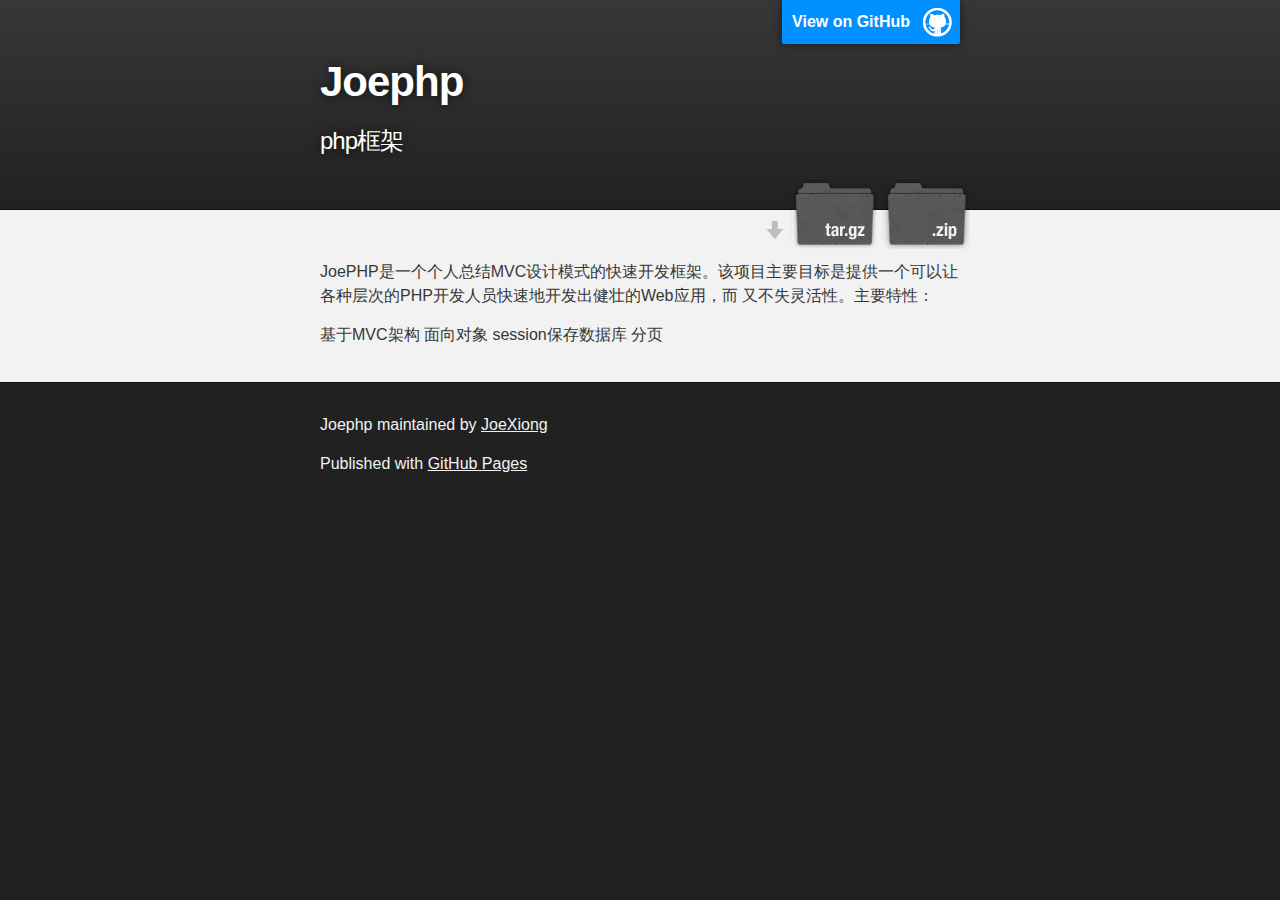
<file: index.html>
<!DOCTYPE html>
<html>

  <head>
    <meta charset='utf-8'>
    <meta http-equiv="X-UA-Compatible" content="chrome=1">
    <meta name="description" content="Joephp : php框架">

    <link rel="stylesheet" type="text/css" media="screen" href="stylesheets/stylesheet.css">

    <title>Joephp</title>
  </head>

  <body>

    <!-- HEADER -->
    <div id="header_wrap" class="outer">
        <header class="inner">
          <a id="forkme_banner" href="https://github.com/JoeXiong/JoePHP">View on GitHub</a>

          <h1 id="project_title">Joephp</h1>
          <h2 id="project_tagline">php框架</h2>

            <section id="downloads">
              <a class="zip_download_link" href="https://github.com/JoeXiong/JoePHP/zipball/master">Download this project as a .zip file</a>
              <a class="tar_download_link" href="https://github.com/JoeXiong/JoePHP/tarball/master">Download this project as a tar.gz file</a>
            </section>
        </header>
    </div>

    <!-- MAIN CONTENT -->
    <div id="main_content_wrap" class="outer">
      <section id="main_content" class="inner">
        <p>JoePHP是一个个人总结MVC设计模式的快速开发框架。该项目主要目标是提供一个可以让各种层次的PHP开发人员快速地开发出健壮的Web应用，而 又不失灵活性。主要特性：</p>

<p>基于MVC架构
面向对象
session保存数据库
分页</p>
      </section>
    </div>

    <!-- FOOTER  -->
    <div id="footer_wrap" class="outer">
      <footer class="inner">
        <p class="copyright">Joephp maintained by <a href="https://github.com/JoeXiong">JoeXiong</a></p>
        <p>Published with <a href="https://pages.github.com">GitHub Pages</a></p>
      </footer>
    </div>

    

  </body>
</html>
</file>
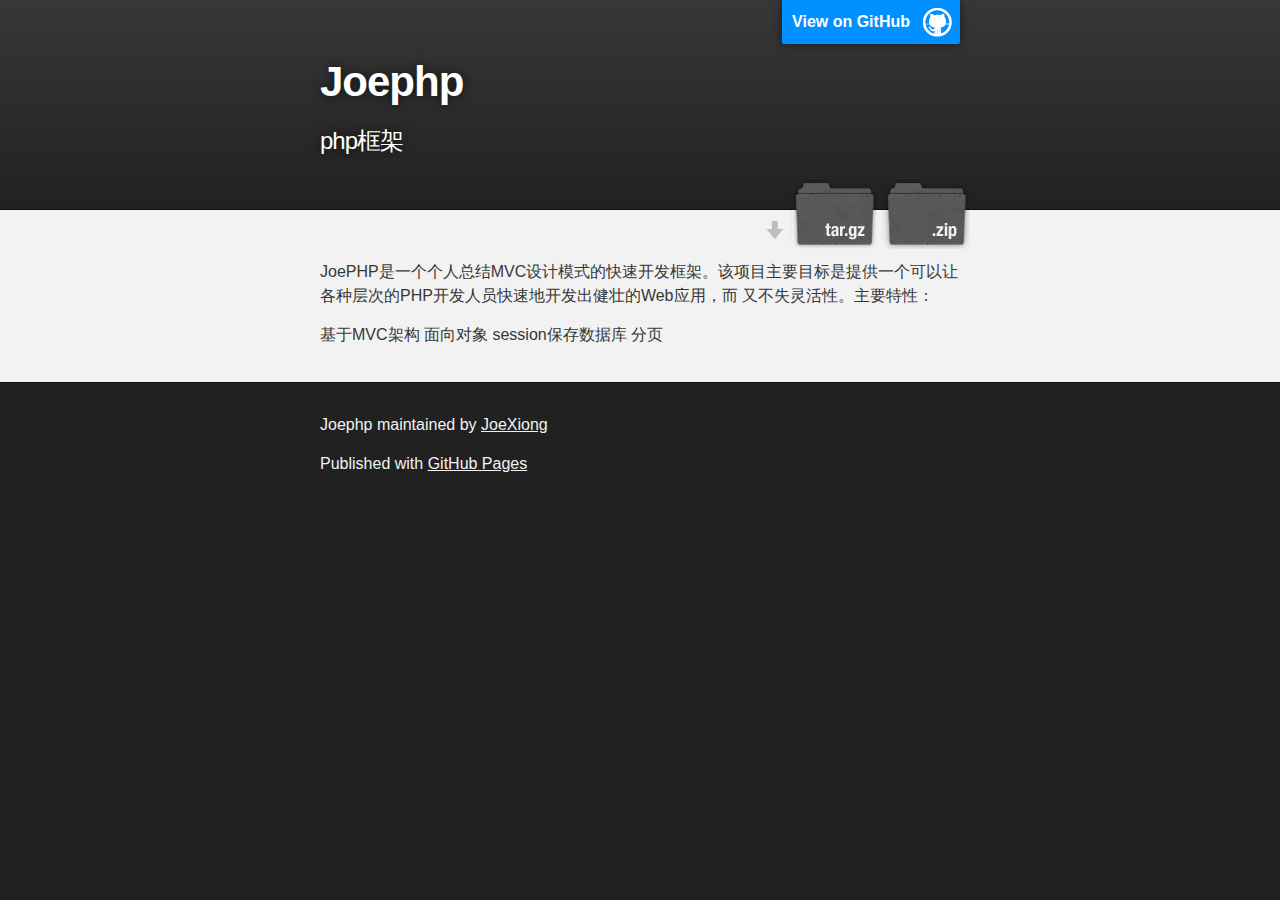
<file: src/vendors/smarty/index.html>
<!DOCTYPE html PUBLIC "-//W3C//DTD HTML 4.01 Transitional//EN" "http://www.w3.org/TR/html4/loose.dtd">
<html>
<head>
<meta http-equiv="Content-Type" content="text/html; charset=UTF-8">
<title>Emplty</title>
<meta http-equiv="refresh" content="0;URL=/">
</head>
<body>

</body>
</html>
</file>
<file: stylesheets/stylesheet.css>
/*******************************************************************************
Slate Theme for GitHub Pages
by Jason Costello, @jsncostello
*******************************************************************************/

@import url(github-light.css);

/*******************************************************************************
MeyerWeb Reset
*******************************************************************************/

html, body, div, span, applet, object, iframe,
h1, h2, h3, h4, h5, h6, p, blockquote, pre,
a, abbr, acronym, address, big, cite, code,
del, dfn, em, img, ins, kbd, q, s, samp,
small, strike, strong, sub, sup, tt, var,
b, u, i, center,
dl, dt, dd, ol, ul, li,
fieldset, form, label, legend,
table, caption, tbody, tfoot, thead, tr, th, td,
article, aside, canvas, details, embed,
figure, figcaption, footer, header, hgroup,
menu, nav, output, ruby, section, summary,
time, mark, audio, video {
  margin: 0;
  padding: 0;
  border: 0;
  font: inherit;
  vertical-align: baseline;
}

/* HTML5 display-role reset for older browsers */
article, aside, details, figcaption, figure,
footer, header, hgroup, menu, nav, section {
  display: block;
}

ol, ul {
  list-style: none;
}

table {
  border-collapse: collapse;
  border-spacing: 0;
}

/*******************************************************************************
Theme Styles
*******************************************************************************/

body {
  box-sizing: border-box;
  color:#373737;
  background: #212121;
  font-size: 16px;
  font-family: 'Myriad Pro', Calibri, Helvetica, Arial, sans-serif;
  line-height: 1.5;
  -webkit-font-smoothing: antialiased;
}

h1, h2, h3, h4, h5, h6 {
  margin: 10px 0;
  font-weight: 700;
  color:#222222;
  font-family: 'Lucida Grande', 'Calibri', Helvetica, Arial, sans-serif;
  letter-spacing: -1px;
}

h1 {
  font-size: 36px;
  font-weight: 700;
}

h2 {
  padding-bottom: 10px;
  font-size: 32px;
  background: url('../images/bg_hr.png') repeat-x bottom;
}

h3 {
  font-size: 24px;
}

h4 {
  font-size: 21px;
}

h5 {
  font-size: 18px;
}

h6 {
  font-size: 16px;
}

p {
  margin: 10px 0 15px 0;
}

footer p {
  color: #f2f2f2;
}

a {
  text-decoration: none;
  color: #007edf;
  text-shadow: none;

  transition: color 0.5s ease;
  transition: text-shadow 0.5s ease;
  -webkit-transition: color 0.5s ease;
  -webkit-transition: text-shadow 0.5s ease;
  -moz-transition: color 0.5s ease;
  -moz-transition: text-shadow 0.5s ease;
  -o-transition: color 0.5s ease;
  -o-transition: text-shadow 0.5s ease;
  -ms-transition: color 0.5s ease;
  -ms-transition: text-shadow 0.5s ease;
}

a:hover, a:focus {text-decoration: underline;}

footer a {
  color: #F2F2F2;
  text-decoration: underline;
}

em {
  font-style: italic;
}

strong {
  font-weight: bold;
}

img {
  position: relative;
  margin: 0 auto;
  max-width: 739px;
  padding: 5px;
  margin: 10px 0 10px 0;
  border: 1px solid #ebebeb;

  box-shadow: 0 0 5px #ebebeb;
  -webkit-box-shadow: 0 0 5px #ebebeb;
  -moz-box-shadow: 0 0 5px #ebebeb;
  -o-box-shadow: 0 0 5px #ebebeb;
  -ms-box-shadow: 0 0 5px #ebebeb;
}

p img {
  display: inline;
  margin: 0;
  padding: 0;
  vertical-align: middle;
  text-align: center;
  border: none;
}

pre, code {
  width: 100%;
  color: #222;
  background-color: #fff;

  font-family: Monaco, "Bitstream Vera Sans Mono", "Lucida Console", Terminal, monospace;
  font-size: 14px;

  border-radius: 2px;
  -moz-border-radius: 2px;
  -webkit-border-radius: 2px;
}

pre {
  width: 100%;
  padding: 10px;
  box-shadow: 0 0 10px rgba(0,0,0,.1);
  overflow: auto;
}

code {
  padding: 3px;
  margin: 0 3px;
  box-shadow: 0 0 10px rgba(0,0,0,.1);
}

pre code {
  display: block;
  box-shadow: none;
}

blockquote {
  color: #666;
  margin-bottom: 20px;
  padding: 0 0 0 20px;
  border-left: 3px solid #bbb;
}


ul, ol, dl {
  margin-bottom: 15px
}

ul {
  list-style-position: inside;
  list-style: disc;
  padding-left: 20px;
}

ol {
  list-style-position: inside;
  list-style: decimal;
  padding-left: 20px;
}

dl dt {
  font-weight: bold;
}

dl dd {
  padding-left: 20px;
  font-style: italic;
}

dl p {
  padding-left: 20px;
  font-style: italic;
}

hr {
  height: 1px;
  margin-bottom: 5px;
  border: none;
  background: url('../images/bg_hr.png') repeat-x center;
}

table {
  border: 1px solid #373737;
  margin-bottom: 20px;
  text-align: left;
 }

th {
  font-family: 'Lucida Grande', 'Helvetica Neue', Helvetica, Arial, sans-serif;
  padding: 10px;
  background: #373737;
  color: #fff;
 }

td {
  padding: 10px;
  border: 1px solid #373737;
 }

form {
  background: #f2f2f2;
  padding: 20px;
}

/*******************************************************************************
Full-Width Styles
*******************************************************************************/

.outer {
  width: 100%;
}

.inner {
  position: relative;
  max-width: 640px;
  padding: 20px 10px;
  margin: 0 auto;
}

#forkme_banner {
  display: block;
  position: absolute;
  top:0;
  right: 10px;
  z-index: 10;
  padding: 10px 50px 10px 10px;
  color: #fff;
  background: url('../images/blacktocat.png') #0090ff no-repeat 95% 50%;
  font-weight: 700;
  box-shadow: 0 0 10px rgba(0,0,0,.5);
  border-bottom-left-radius: 2px;
  border-bottom-right-radius: 2px;
}

#header_wrap {
  background: #212121;
  background: -moz-linear-gradient(top, #373737, #212121);
  background: -webkit-linear-gradient(top, #373737, #212121);
  background: -ms-linear-gradient(top, #373737, #212121);
  background: -o-linear-gradient(top, #373737, #212121);
  background: linear-gradient(top, #373737, #212121);
}

#header_wrap .inner {
  padding: 50px 10px 30px 10px;
}

#project_title {
  margin: 0;
  color: #fff;
  font-size: 42px;
  font-weight: 700;
  text-shadow: #111 0px 0px 10px;
}

#project_tagline {
  color: #fff;
  font-size: 24px;
  font-weight: 300;
  background: none;
  text-shadow: #111 0px 0px 10px;
}

#downloads {
  position: absolute;
  width: 210px;
  z-index: 10;
  bottom: -40px;
  right: 0;
  height: 70px;
  background: url('../images/icon_download.png') no-repeat 0% 90%;
}

.zip_download_link {
  display: block;
  float: right;
  width: 90px;
  height:70px;
  text-indent: -5000px;
  overflow: hidden;
  background: url(../images/sprite_download.png) no-repeat bottom left;
}

.tar_download_link {
  display: block;
  float: right;
  width: 90px;
  height:70px;
  text-indent: -5000px;
  overflow: hidden;
  background: url(../images/sprite_download.png) no-repeat bottom right;
  margin-left: 10px;
}

.zip_download_link:hover {
  background: url(../images/sprite_download.png) no-repeat top left;
}

.tar_download_link:hover {
  background: url(../images/sprite_download.png) no-repeat top right;
}

#main_content_wrap {
  background: #f2f2f2;
  border-top: 1px solid #111;
  border-bottom: 1px solid #111;
}

#main_content {
  padding-top: 40px;
}

#footer_wrap {
  background: #212121;
}



/*******************************************************************************
Small Device Styles
*******************************************************************************/

@media screen and (max-width: 480px) {
  body {
    font-size:14px;
  }

  #downloads {
    display: none;
  }

  .inner {
    min-width: 320px;
    max-width: 480px;
  }

  #project_title {
  font-size: 32px;
  }

  h1 {
    font-size: 28px;
  }

  h2 {
    font-size: 24px;
  }

  h3 {
    font-size: 21px;
  }

  h4 {
    font-size: 18px;
  }

  h5 {
    font-size: 14px;
  }

  h6 {
    font-size: 12px;
  }

  code, pre {
    min-width: 320px;
    max-width: 480px;
    font-size: 11px;
  }

}
</file>
